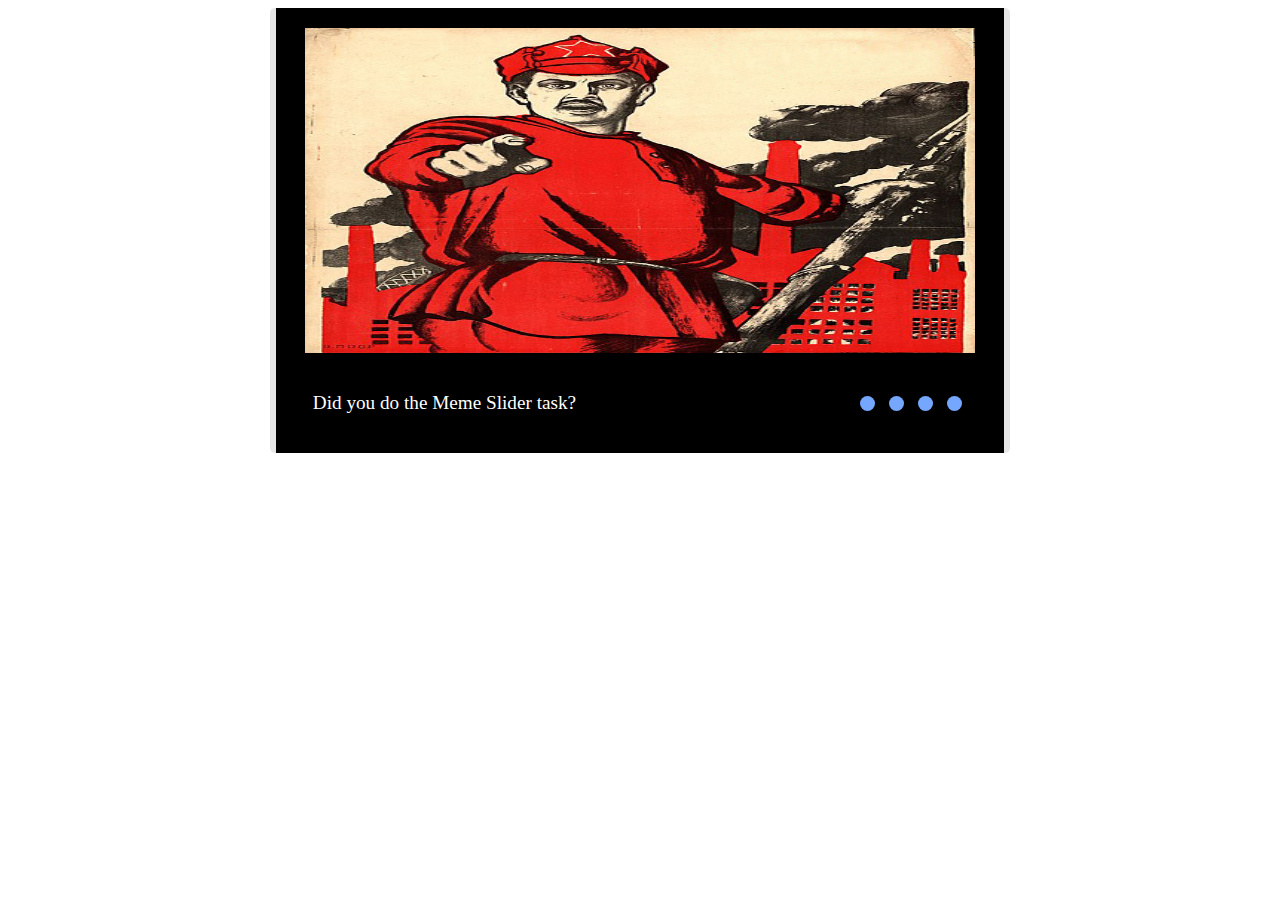
<file: index.html>
<!DOCTYPE html>
<html lang="en">
<head>
    <meta charset="UTF-8">
    <meta name="viewport" content="width=device-width, initial-scale=1.0">
    <title>CSS Meme Slider</title>
    <link rel="stylesheet" href="styles.css">
</head>
<body>
    <div class="slider-wrapper">
        <div class="slider-background">
            <div class="slider-block">
                <div class="slider"></div>
            </div>
            <div class="slider-bottom">
                <div class="slider-text"></div>
                <div class="slider-controls">
                    
                        <button class="btn button1"></button>
                    
                    
                        <button class="btn button2"></button>
                    
                    
                        <button class="btn button3"></button>
                    
                    
                        <button class="btn button4"></button>
                    
                </div>
            </div>
        </div>
    </div>
    <script src="script.js"></script>
</body>
</html>
</file>
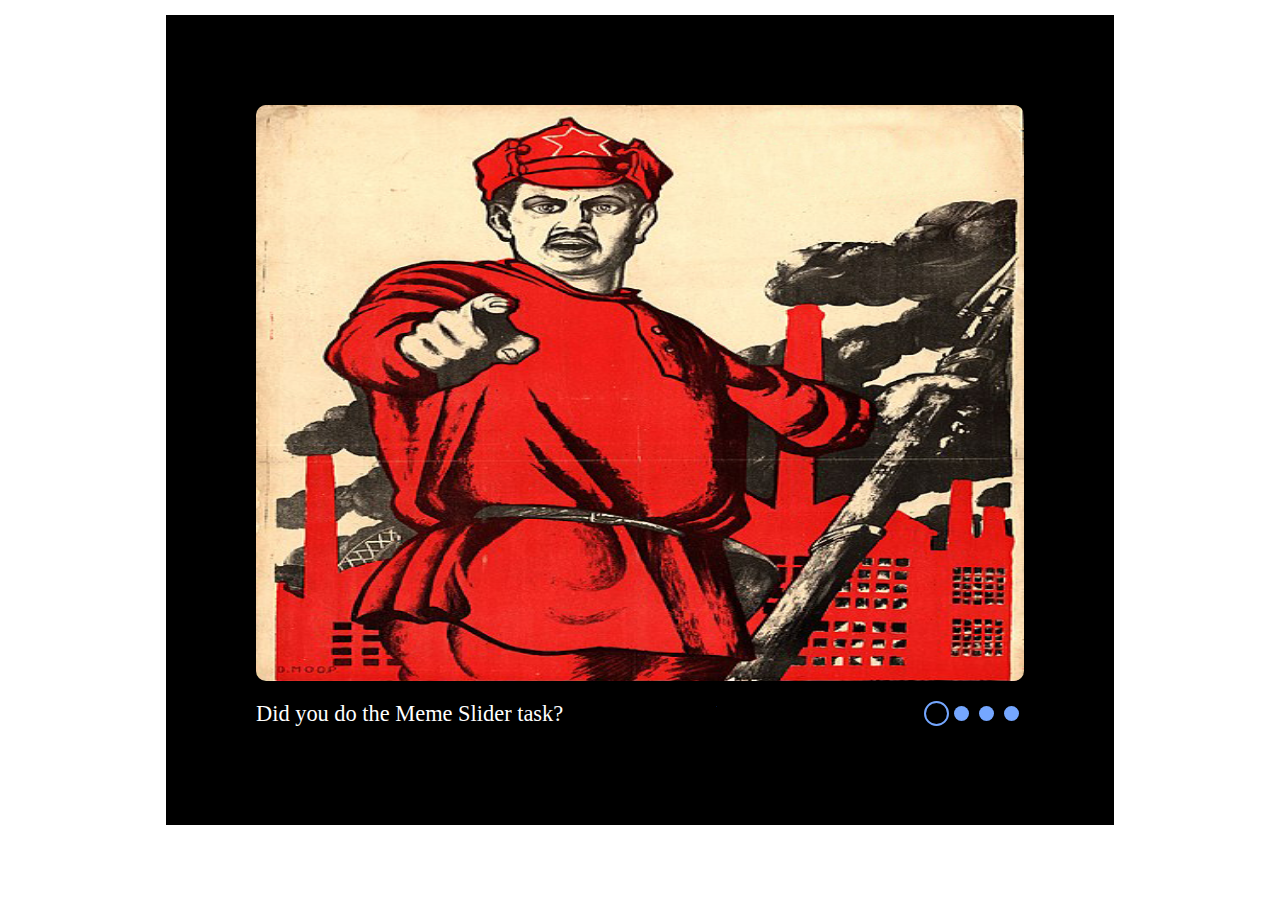
<file: cssMemeSlider/index.html>
<!DOCTYPE html>
<html lang="en">
<head>
    <meta charset="UTF-8">
    <meta name="viewport" content="width=device-width, initial-scale=1.0">
    <title>CSS Grid Slider</title>
    <link rel="stylesheet" href="styles.css">
</head>
<body>
    <div class="slider">
        <input type="radio" name="r-button" id="btn1" checked>
        <input type="radio" name="r-button" id="btn2">
        <input type="radio" name="r-button" id="btn3">
        <input type="radio" name="r-button" id="btn4">

        <div class="slides">
            <div class="slides-inner">
                <div class="slide">
                    <img src="img/Did you do.jpg" alt="Slide 1">
                </div>
                <div class="slide">
                    <img src="img/I did it.jpg" alt="Slide 2">
                </div>
                <div class="slide">
                    <img src="img/Let's drink.jpg" alt="Slide 3">
                </div>
                <div class="slide">
                    <img src="img/I don't drink.jpg" alt="Slide 4">
                </div>
            </div>
        </div>

        <div class="slider-text">
            <div class="text-inner">
                <p class="text">Did you do the Meme Slider task?</p>
                <p class="text">Yes, I did it!</p>
                <p class="text">Let's drink comrade!</p>
                <p class="text">No, until finishing Front-end Course I have a dry law</p>
            </div>
        </div>

        <div class="navigation">
            <label for="btn1" class="label"></label>
            <label for="btn2" class="label"></label>
            <label for="btn3" class="label"></label>
            <label for="btn4" class="label"></label>
        </div>
    </div>
</body>
</html>
</file>
<file: styles.css>
.slider-wrapper {
    width: 57.8vw;
    background-color: #e7e7e7;
    display: flex;
    justify-content: center;
    align-items: center;
    border-radius: 5px;
    margin: 0 auto;
}
.slider-background {
    width: 56.8vw;
    background-color: #000;
    overflow: hidden;
}
.slider-block {
    width: 146vw;
}
.slider {
    width: 97%;
    height: 70%;
    margin: 20px auto;
    display: flex;
    gap: 70px;
}
.slider img {
    width: 37%;
    height: 325px;
}
.slider-bottom {
    width: 90%;
    display: flex;
    justify-content: space-between;
    margin: 20px auto;
    gap: 30px;
}
.slider-text {
    transition: opacity 1s ease-in-out;
}
.hidden {
    opacity: 0;
}
.slider-text p {
    color: #fff;
    font-size: 1.2em;
}
.slider-controls {
    display: flex;
    justify-content: space-around;
    align-items: center;
    gap: 4px;
}
.btn-wrapper1, .btn-wrapper2, .btn-wrapper3, .btn-wrapper4 {
    width: 17px;
    height: 17px;
    background-color: transparent;
    border: none;
    cursor: pointer;
    display: flex;
    justify-content: center;
    align-items: center;
}
.btn {
    border: 5px solid transparent;
    background-clip: padding-box;
    border-radius: 100%;
    width: 15px;
    height: 15px;
    display: block;
    padding: 0;
    box-sizing: content-box;
    background-color: #75a7ff;
    cursor: pointer;
}
.btn:hover {
    background-color: #fff;
}
.active {
    background-color: transparent;
    border: 2px solid #75a7ff;
}
.btn.active:hover {
    background-color: transparent;
    border: 2px solid #fff
}

@media (max-width: 768px) {
    .slider-bottom {
        gap: 30px;
    }
    .slider-text p {
        font-size: 1em;
    }
    .btn {
        width: 12px;
        height: 12px;
        border-width: 3px;
    }
    
}


@media (max-width: 600px) {
    .slider-bottom {
        gap: 20px;
    }
    .slider-text p {
        font-size: 0.8em;
    }
    .btn {
        width: 10px;
        height: 10px;
        border-width: 3px;
    }
    
}
</file>
<file: cssMemeSlider/styles.css>
* {
    padding: 0;
    margin: 0;
}
.slider {
    display: grid;
    grid-template-columns: 60% 40%;
    grid-template-rows: 80% 20%;
    width: 100%;
    max-width: 60vw;
    max-height: 80vh;
    margin: 15px auto;
    position: relative;
    overflow: hidden;
    padding: 10vh;
    padding-bottom: 0;
    background-color: #000;
}
.slides {
    grid-column: 1 / span 2;
    grid-row: 1;
    overflow: hidden;
    border-radius: 10px;
}
.slides-inner {
    display: flex;
    width: 100%;
    height: 100%;
    display: flex;
    flex-direction: row;
    transition: transform 0.5s ease-in-out;
}
.slide {
    width: 100%;
    min-width: 100%;
    height: auto;
}
.slide img {
    width: 100%;
    height: 100%;
}
.slider-text {
    max-width: 100%;
    height: 100%;
    overflow: hidden;
    grid-column: 1;
    grid-row: 2;
}
.text-inner {
    width: 100%;
    height: 100%;
    display: flex;
    flex-direction: row;
    transition: all .5s ease;
}
.text {
    color: #fff;
    font-weight: 400;
    font-size: 1.4em;
    width: 100%;
    min-width: 100%;
    height: 100%;
    margin-top: 20px;
}
.navigation {
    display: flex;
    justify-content: flex-end;
    margin-top: 20px;
}
.label {
    width: 25px;
    height: 25px;
    border-radius: 50%;
    background-color: #75a7ff;
    cursor: pointer;
    border: 5px solid transparent;
    background-clip: padding-box;
    box-sizing: border-box;
    transition: background-color 0.3s ease;
}
.label:hover {
    background-color: #fff;
}
input[type="radio"] {
    display: none;
}

/* Button checked and hovered */
#btn1:checked:hover ~ .navigation label[for="btn1"] {
    border: 2px solid #fff;
    background-color: transparent;
}
#btn2:checked:hover ~ .navigation label[for="btn2"] {
    border: 2px solid #fff;
    background-color: transparent;
}
#btn2:checked:hover ~ .navigation label[for="btn2"] {
    border: 2px solid #fff;
    background-color: transparent;
}
#btn2:checked:hover ~ .navigation label[for="btn2"] {
    border: 2px solid #fff;
    background-color: transparent;
}

/* Button checked */
#btn1:checked ~ .navigation label[for="btn1"] {
    background-color: transparent;
    border: 2px solid #75a7ff;
}

#btn2:checked ~ .navigation label[for="btn2"] {
    background-color: transparent;
    border: 2px solid #75a7ff;
}

#btn3:checked ~ .navigation label[for="btn3"] {
    background-color: transparent;
    border: 2px solid #75a7ff;
}

#btn4:checked ~ .navigation label[for="btn4"] {
    background-color: transparent;
    border: 2px solid #75a7ff;
}


/* Pictures switching */
#btn1:checked ~ .slides > .slides-inner {
    transform: translateX(0);
}

#btn2:checked ~ .slides > .slides-inner {
    transform: translateX(-100%);
}

#btn3:checked ~ .slides > .slides-inner {
    transform: translateX(-200%);
}

#btn4:checked ~ .slides > .slides-inner {
    transform: translateX(-300%);
}

/* Text switching */
#btn1:checked ~ .slider-text > .text-inner {
    transform: translateX(0);
}

#btn2:checked ~ .slider-text > .text-inner {
    transform: translateX(-100%);
}

#btn3:checked ~ .slider-text > .text-inner {
    transform: translateX(-200%);
}

#btn4:checked ~ .slider-text > .text-inner {
    transform: translateX(-300%);
}


/* CSS for display smaller 650px */
@media (max-width: 650px) {
    .text {
        font-size: 1.0em;
        margin-top: 10px;
        margin-bottom: 10px;
    }
    .slider {
        grid-template-columns: 1fr; 
        grid-template-rows: 2fr; 
    }
    .navigation {
        grid-row: 2; 
        display: flex;
        justify-content: center; 
        margin-top: 20px; 
    }
    .slider-text {
        grid-row: 3; 
        text-align: left; 
        padding-left: 10px; 
        margin-top: 10px;
    }
}
</file>
